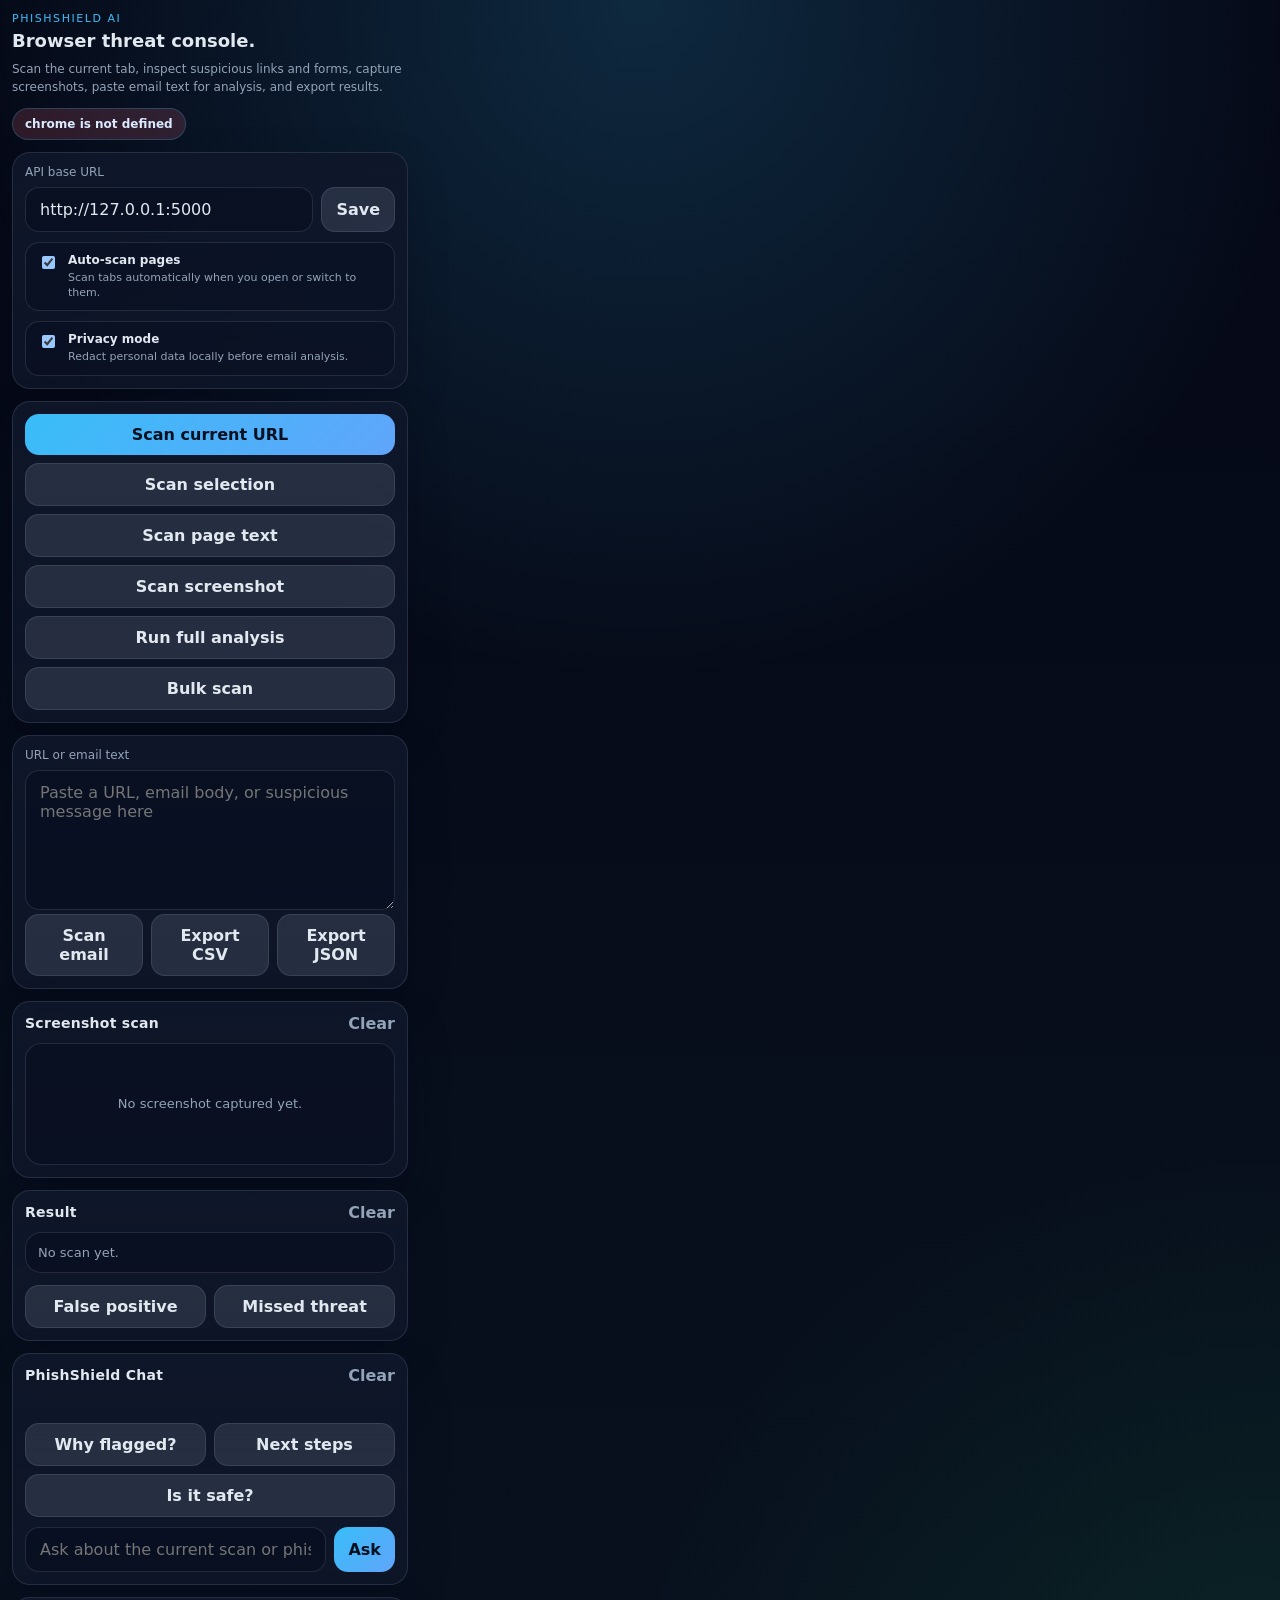
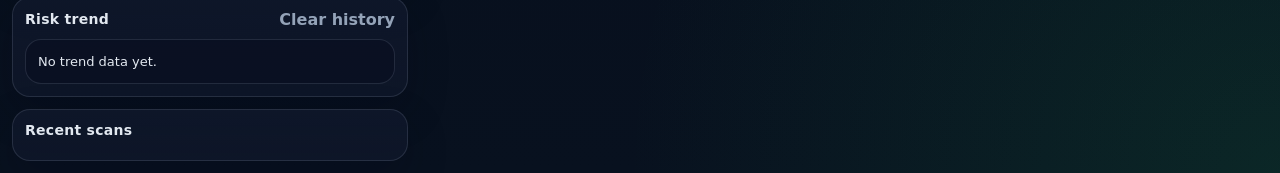
<file: browser-extension/popup.html>
<!doctype html>
<html lang="en">
  <head>
    <meta charset="UTF-8" />
    <meta name="viewport" content="width=device-width, initial-scale=1.0" />
    <title>PhishShield AI</title>
    <link rel="stylesheet" href="popup.css" />
  </head>
  <body>
    <main class="shell">
      <section class="hero">
        <div>
          <p class="eyebrow">PhishShield AI</p>
          <h1>Browser threat console.</h1>
          <p class="lede">Scan the current tab, inspect suspicious links and forms, capture screenshots, paste email text for analysis, and export results.</p>
        </div>
        <div class="status-pill" id="connection-pill">Ready</div>
      </section>

      <section class="panel settings-panel">
        <label for="api-base">API base URL</label>
        <div class="row">
          <input id="api-base" type="url" spellcheck="false" placeholder="http://127.0.0.1:5000" />
          <button id="save-settings" class="secondary">Save</button>
        </div>
        <label class="toggle-row">
          <input id="auto-scan-enabled" type="checkbox" />
          <span>
            <strong>Auto-scan pages</strong>
            <small>Scan tabs automatically when you open or switch to them.</small>
          </span>
        </label>
        <label class="toggle-row">
          <input id="privacy-mode-enabled" type="checkbox" />
          <span>
            <strong>Privacy mode</strong>
            <small>Redact personal data locally before email analysis.</small>
          </span>
        </label>
      </section>

      <section class="panel actions-panel">
        <button id="scan-current-url">Scan current URL</button>
        <button id="scan-selection" class="secondary">Scan selection</button>
        <button id="scan-page-text" class="secondary">Scan page text</button>
        <button id="scan-screenshot" class="secondary">Scan screenshot</button>
        <button id="run-analysis" class="secondary">Run full analysis</button>
        <button id="run-bulk" class="secondary">Bulk scan</button>
      </section>

      <section class="panel input-panel">
        <label for="analysis-input">URL or email text</label>
        <textarea id="analysis-input" rows="6" placeholder="Paste a URL, email body, or suspicious message here"></textarea>
        <div class="row split wrap">
          <button id="scan-email" class="secondary">Scan email</button>
          <button id="export-csv" class="secondary">Export CSV</button>
          <button id="export-json" class="secondary">Export JSON</button>
        </div>
      </section>

      <section class="panel screenshot-panel">
        <div class="panel-header">
          <h2>Screenshot scan</h2>
          <button id="clear-screenshot" class="ghost">Clear</button>
        </div>
        <div class="screenshot-frame empty" id="screenshot-preview-frame">
          <img id="screenshot-preview" alt="Captured screenshot preview" />
          <div id="screenshot-placeholder">No screenshot captured yet.</div>
        </div>
      </section>

      <section class="panel results-panel">
        <div class="panel-header">
          <h2>Result</h2>
          <button id="clear-result" class="ghost">Clear</button>
        </div>
        <div id="result-card" class="result-card empty">No scan yet.</div>
        <div class="feedback-row">
          <button id="feedback-false-positive" class="secondary">False positive</button>
          <button id="feedback-missed-threat" class="secondary">Missed threat</button>
        </div>
      </section>

      <section class="panel chat-panel">
        <div class="panel-header">
          <h2>PhishShield Chat</h2>
          <button id="clear-chat" class="ghost">Clear</button>
        </div>
        <div id="chat-log" class="chat-log" aria-live="polite"></div>
        <div class="chat-presets">
          <button type="button" class="secondary" data-chat-prompt="Why was this flagged?">Why flagged?</button>
          <button type="button" class="secondary" data-chat-prompt="What should I do next?">Next steps</button>
          <button type="button" class="secondary" data-chat-prompt="Is this email safe to click?">Is it safe?</button>
        </div>
        <div class="chat-row">
          <input id="chat-input" type="text" placeholder="Ask about the current scan or phishing safety" />
          <button id="send-chat">Ask</button>
        </div>
      </section>

      <section class="panel trend-panel">
        <div class="panel-header">
          <h2>Risk trend</h2>
          <button id="clear-history" class="ghost">Clear history</button>
        </div>
        <div id="risk-trend" class="trend-card">No trend data yet.</div>
      </section>

      <section class="panel history-panel">
        <div class="panel-header">
          <h2>Recent scans</h2>
        </div>
        <div id="history-list" class="history-list"></div>
      </section>
    </main>

    <script src="popup.js"></script>
  </body>
</html>
</file>
<file: browser-extension/popup.css>
:root {
  color-scheme: dark;
  font-family: Inter, ui-sans-serif, system-ui, -apple-system, BlinkMacSystemFont, "Segoe UI", sans-serif;
  --bg: #08111f;
  --panel: rgba(15, 23, 42, 0.88);
  --panel-strong: rgba(15, 23, 42, 0.98);
  --line: rgba(148, 163, 184, 0.18);
  --text: #e2e8f0;
  --muted: #94a3b8;
  --accent: #38bdf8;
  --accent-2: #22c55e;
  --danger: #fb7185;
}

* { box-sizing: border-box; }

body {
  margin: 0;
  width: 100%;
  min-width: 320px;
  max-width: 420px;
  overflow-x: hidden;
  color: var(--text);
  background:
    radial-gradient(circle at top, rgba(56, 189, 248, 0.18), transparent 36%),
    radial-gradient(circle at bottom right, rgba(34, 197, 94, 0.12), transparent 30%),
    linear-gradient(180deg, #050816, var(--bg));
}

.shell {
  padding: 12px;
}

.hero {
  display: flex;
  justify-content: space-between;
  gap: 12px;
  align-items: flex-start;
  margin-bottom: 10px;
  flex-wrap: wrap;
}

.eyebrow {
  margin: 0 0 6px;
  color: var(--accent);
  text-transform: uppercase;
  letter-spacing: 0.14em;
  font-size: 11px;
}

h1, h2, p { margin: 0; }

h1 {
  font-size: 18px;
  line-height: 1.15;
}

.lede {
  margin-top: 8px;
  color: var(--muted);
  font-size: 12px;
  line-height: 1.5;
}

.status-pill {
  flex: 0 0 auto;
  padding: 8px 12px;
  border-radius: 999px;
  background: rgba(56, 189, 248, 0.16);
  color: #dbeafe;
  font-size: 12px;
  font-weight: 700;
  border: 1px solid rgba(56, 189, 248, 0.24);
}

.panel {
  padding: 12px;
  border-radius: 18px;
  border: 1px solid var(--line);
  background: linear-gradient(180deg, rgba(15, 23, 42, 0.92), rgba(15, 23, 42, 0.8));
  box-shadow: 0 16px 40px rgba(2, 6, 23, 0.22);
  margin-top: 12px;
}

label {
  display: block;
  margin-bottom: 8px;
  color: var(--muted);
  font-size: 12px;
}

.toggle-row {
  display: flex;
  align-items: flex-start;
  gap: 10px;
  margin-top: 10px;
  margin-bottom: 0;
  padding: 10px 12px;
  border-radius: 14px;
  background: rgba(2, 6, 23, 0.22);
  border: 1px solid var(--line);
  color: var(--text);
}

.toggle-row input {
  width: auto;
  margin-top: 3px;
}

.toggle-row strong {
  display: block;
  font-size: 12px;
  color: var(--text);
}

.toggle-row small {
  display: block;
  margin-top: 3px;
  color: var(--muted);
  line-height: 1.4;
  font-size: 11px;
}

.row {
  display: flex;
  gap: 8px;
}

.wrap {
  flex-wrap: wrap;
}

.split > * {
  flex: 1;
}

input, textarea {
  width: 100%;
  border: 1px solid var(--line);
  border-radius: 14px;
  background: rgba(2, 6, 23, 0.35);
  color: var(--text);
  padding: 12px 14px;
  font: inherit;
}

textarea { resize: vertical; min-height: 120px; }

button {
  border: 0;
  border-radius: 14px;
  padding: 11px 14px;
  font: inherit;
  font-weight: 700;
  cursor: pointer;
  background: linear-gradient(135deg, var(--accent), #60a5fa);
  color: #02111f;
}

button.secondary {
  background: rgba(148, 163, 184, 0.18);
  color: var(--text);
  border: 1px solid var(--line);
}

button.ghost {
  background: transparent;
  color: var(--muted);
  padding: 0;
}

.actions-panel {
  display: grid;
  grid-template-columns: 1fr;
  gap: 8px;
}

.panel-header {
  display: flex;
  justify-content: space-between;
  align-items: center;
  gap: 12px;
  margin-bottom: 10px;
}

.panel-header h2 {
  font-size: 14px;
  letter-spacing: 0.02em;
}

.result-card {
  border-radius: 16px;
  padding: 12px;
  background: rgba(2, 6, 23, 0.28);
  border: 1px solid var(--line);
}

.result-card.empty {
  color: var(--muted);
  font-size: 13px;
}

.result-title {
  display: flex;
  justify-content: space-between;
  gap: 12px;
  align-items: center;
  margin-bottom: 10px;
}

.score-badge {
  border-radius: 999px;
  padding: 6px 10px;
  font-size: 12px;
  font-weight: 800;
  background: rgba(56, 189, 248, 0.12);
  border: 1px solid rgba(56, 189, 248, 0.2);
}

.meta-grid {
  display: grid;
  grid-template-columns: repeat(2, minmax(0, 1fr));
  gap: 8px;
  margin-top: 10px;
}

.meta-item {
  border-radius: 12px;
  padding: 10px;
  background: rgba(15, 23, 42, 0.75);
  border: 1px solid var(--line);
}

.meta-item span {
  display: block;
  color: var(--muted);
  font-size: 11px;
  margin-bottom: 4px;
}

.chips {
  display: flex;
  flex-wrap: wrap;
  gap: 8px;
  margin-top: 10px;
}

.chip {
  display: inline-flex;
  align-items: center;
  gap: 6px;
  padding: 7px 10px;
  border-radius: 999px;
  background: rgba(148, 163, 184, 0.14);
  border: 1px solid var(--line);
  color: var(--text);
  font-size: 12px;
}

.history-list {
  display: grid;
  gap: 8px;
  max-height: 200px;
  overflow: auto;
}

.history-item {
  border-radius: 14px;
  padding: 10px 12px;
  background: rgba(2, 6, 23, 0.24);
  border: 1px solid var(--line);
}

.feedback-row {
  display: flex;
  gap: 8px;
  margin-top: 12px;
}

.feedback-row button {
  flex: 1;
}

.chat-panel {
  display: grid;
  gap: 10px;
}

.chat-log {
  display: grid;
  gap: 8px;
  max-height: 220px;
  overflow: auto;
  padding: 4px 2px;
}

.chat-empty {
  color: var(--muted);
  font-size: 12px;
  line-height: 1.5;
  padding: 8px 2px;
}

.chat-bubble {
  border-radius: 14px;
  padding: 10px 12px;
  border: 1px solid var(--line);
  background: rgba(2, 6, 23, 0.28);
}

.chat-bubble--assistant {
  background: rgba(56, 189, 248, 0.1);
}

.chat-bubble--user {
  background: rgba(148, 163, 184, 0.12);
}

.chat-bubble__role {
  font-size: 10px;
  text-transform: uppercase;
  letter-spacing: 0.08em;
  color: var(--muted);
  margin-bottom: 4px;
}

.chat-bubble__text {
  font-size: 12px;
  line-height: 1.5;
  color: var(--text);
  white-space: pre-wrap;
}

.chat-presets {
  display: flex;
  gap: 8px;
  flex-wrap: wrap;
}

.chat-presets button {
  flex: 1 1 120px;
}

.chat-row {
  display: flex;
  gap: 8px;
}

.chat-row input {
  flex: 1;
}

.chat-row button {
  flex: 0 0 auto;
}

.screenshot-frame {
  position: relative;
  min-height: 120px;
  border-radius: 16px;
  overflow: hidden;
  border: 1px solid var(--line);
  background: rgba(2, 6, 23, 0.28);
}

.screenshot-frame img {
  display: none;
  width: 100%;
  max-height: 180px;
  object-fit: cover;
}

.screenshot-frame.has-image img {
  display: block;
}

.screenshot-frame.has-image #screenshot-placeholder {
  display: none;
}

#screenshot-placeholder {
  min-height: 120px;
  display: grid;
  place-items: center;
  color: var(--muted);
  font-size: 13px;
  padding: 16px;
  text-align: center;
}

.trend-card {
  border-radius: 16px;
  padding: 12px;
  border: 1px solid var(--line);
  background: rgba(2, 6, 23, 0.28);
  color: var(--text);
  font-size: 13px;
  line-height: 1.5;
}

.trend-card .trend-line {
  display: flex;
  justify-content: space-between;
  gap: 12px;
  padding: 8px 0;
  border-bottom: 1px solid rgba(148, 163, 184, 0.12);
}

.trend-card .trend-line:last-child {
  border-bottom: 0;
}

.trend-card .trend-label {
  color: var(--muted);
}

.trend-card .trend-score {
  font-weight: 800;
}

.history-item__top {
  display: flex;
  justify-content: space-between;
  gap: 12px;
  margin-bottom: 6px;
}

.history-item__label {
  font-size: 13px;
  font-weight: 700;
}

.history-item__meta,
.history-item__time {
  color: var(--muted);
  font-size: 11px;
}

@media (max-width: 420px) {
  body { min-width: 320px; }
  .meta-grid { grid-template-columns: 1fr; }
  .row { flex-direction: column; }
}
</file>
